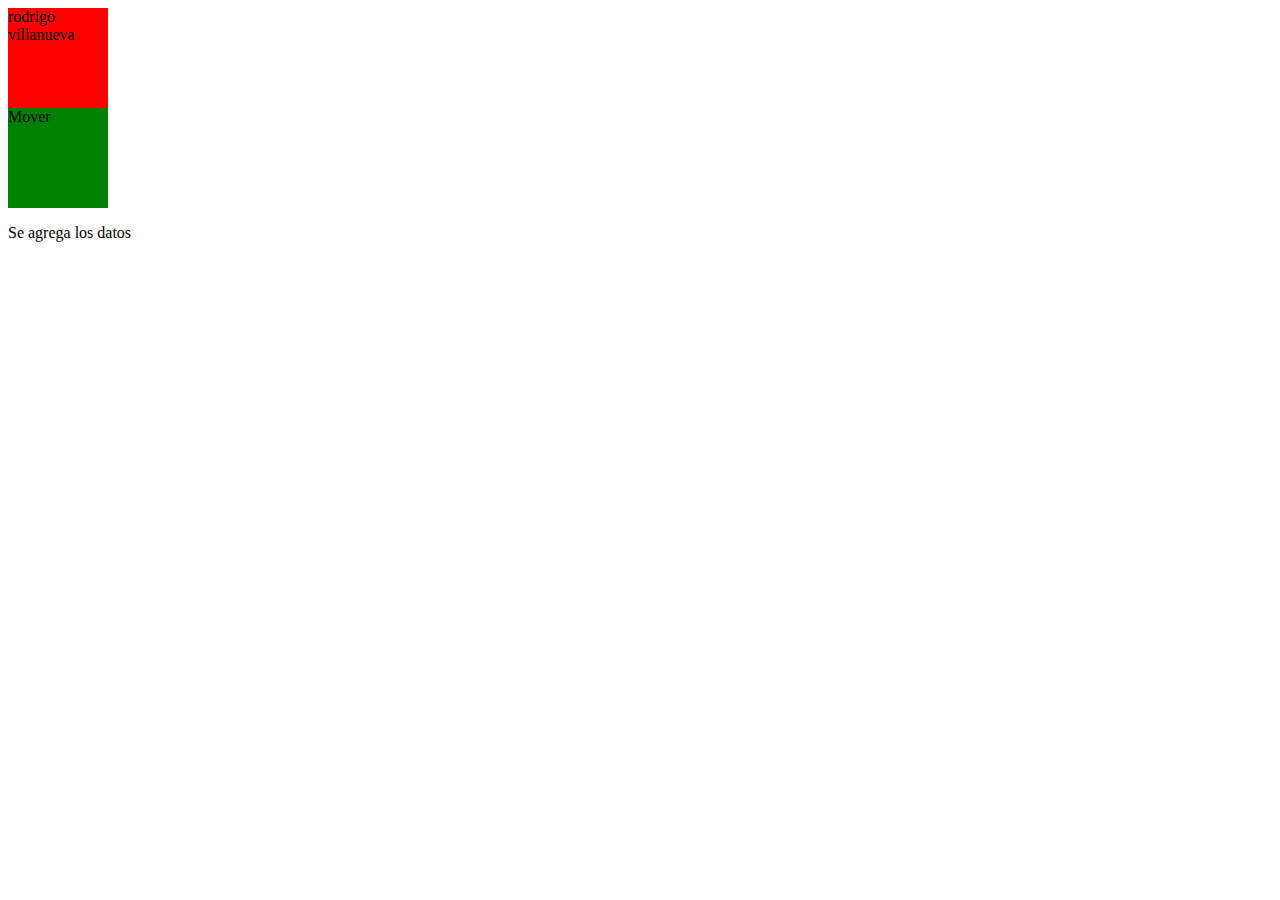
<file: index.html>
<!DOCTYPE html>
<html lang="en">

<head>
    <meta charset="UTF-8">
    <meta name="viewport" content="width=device-width, initial-scale=1.0">
    <meta http-equiv="X-UA-Compatible" content="ie=edge">
    <title>Document</title>
</head>

<style>
    .caja {
        background-color: red;
        width: 100px;
        height: 100px;
        ;
    }
    
    .caja2 {
        background-color: green;
        width: 100px;
        height: 100px;
        ;
    }
</style>

<body>

    <div class="caja rodrigo">
        rodrigo villanueva
    </div>

    <div class="caja2">
        Mover
    </div>

    <p id="texto">Se agrega los datos</p>



    <script src="jquery-3.min.js"></script>
    <script src="demo.js"></script>
</body>

</html>
</file>
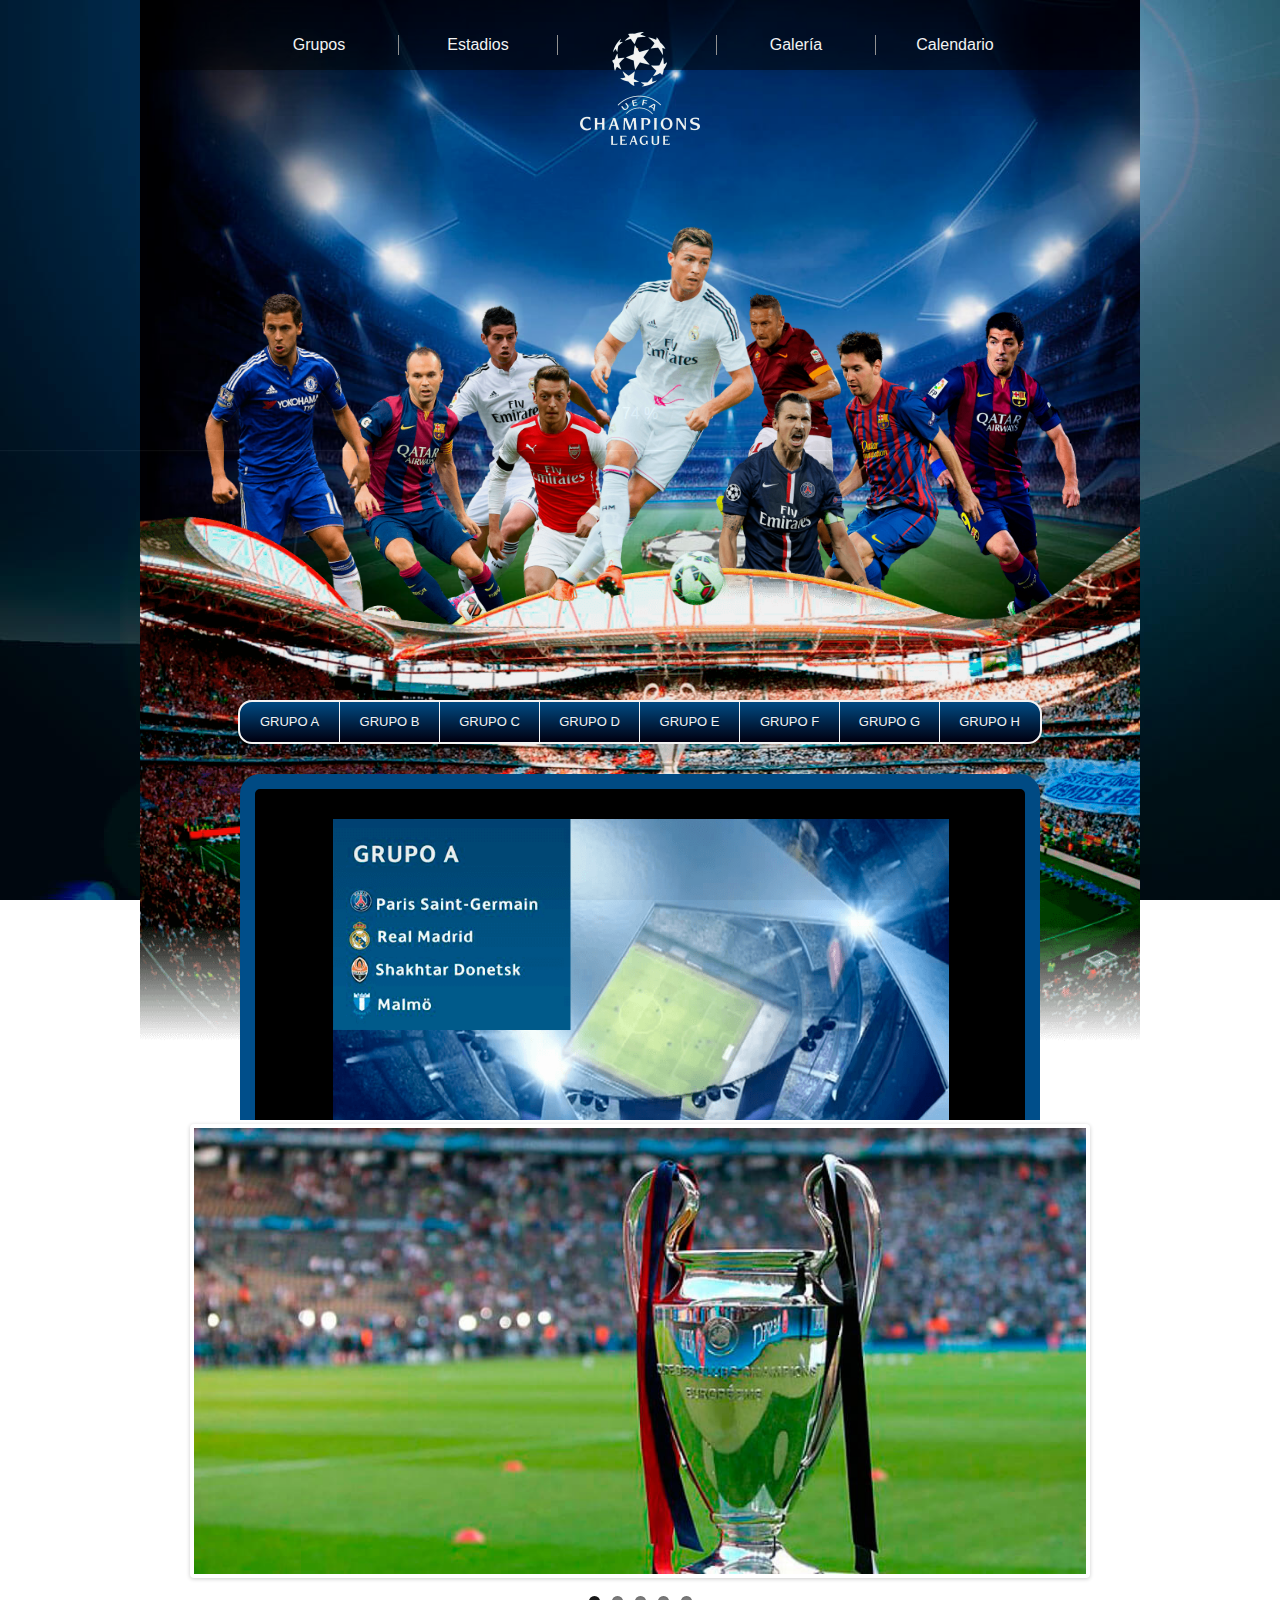
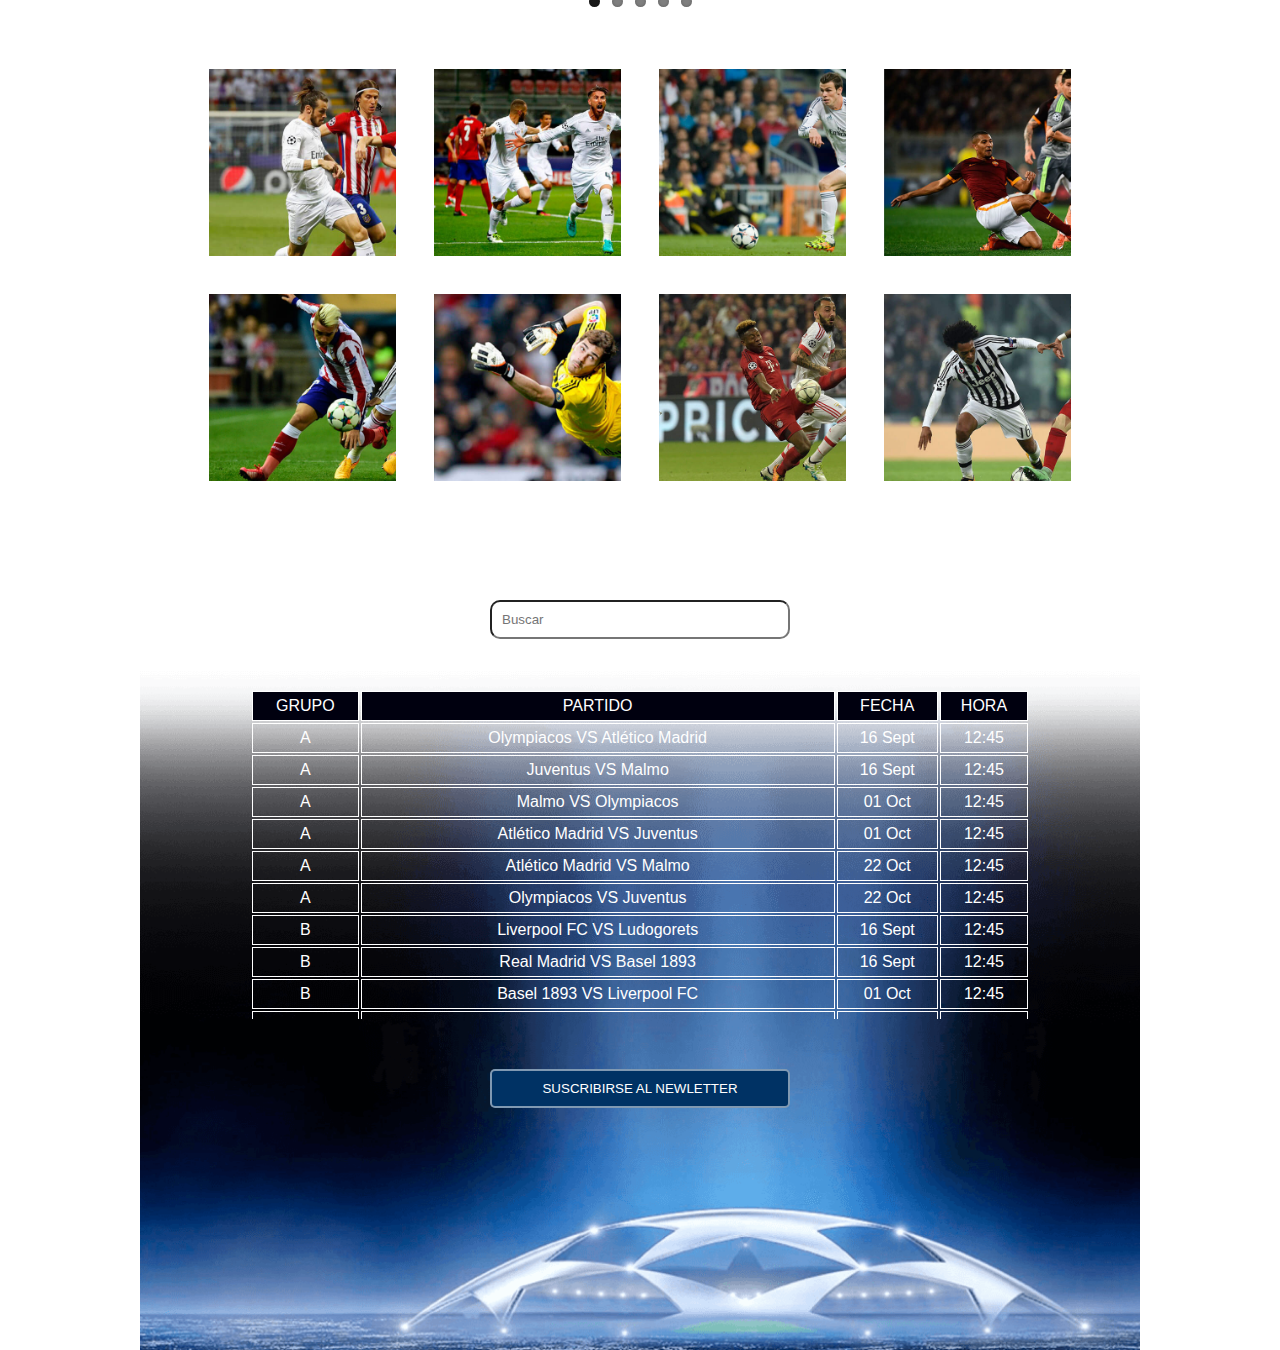
<file: pagina_demo/02.JqueryRecursosPlugins/uefaChampions - resuelto/index.html>
<!DOCTYPE html>
<html lang="en">
	<head>
		<meta charset="UTF-8">
		<title>UEFA CHAMPIONS LEAGUE</title>

		<link rel="icon" href="img/icono.png">
		<link rel="stylesheet" href="css/estilo.min.css" media="">
		<link rel="stylesheet" href="css/cssFlexSlider/flexslider.css">
		<link rel="stylesheet" href="css/cssFancybox/jquery.fancybox.css">
		
		<script src="js/jquery-3.0.0.min.js"></script>
		<script src="js/plugins/animatescroll.js"></script>
		<script src="js/plugins/jquery.scrollUp.js"></script>
		<script src="js/plugins/jquery.easing.js"></script>
		<script src="js/plugins/jquery.flexslider.js"></script>
		<script src="js/plugins/jquery.fancybox.js"></script>
		<script src="js/plugins/jquery.dataTables.min.js"></script>
		<script src="js/plugins/jquery-migrate-1.4.1.min.js"></script>
		
	</head>

	<body>

		<div id="preload">
			
			<p id="porcentajeCarga">0%</p>
			<div id="fondoCarga"></div>
			<div id="rellenoCarga"></div>
			<div id="estado"></div>

		</div>

		<div id="contenedor">

			<!--Bloque 0-->

				<section id="bloque0">

					<nav  id="botonera">
						<ul>
							<li><a href="#bloque2">Grupos</a></li>
							<li><a href="#bloque3">Estadios</a></li>
							<li>.</li>
							<li><a href="#bloque4">Galería</a></li>
							<li><a href="#bloque5">Calendario</a></li>
						</ul>
					</nav>
				
					<img id="logo" src="img/logo.png">	

				</section>

			<!--Bloque 1-->
				
				<section id="bloque1">

					<img id="totti" src="img/totti.png">
					<img id="james" src="img/james.png">
					<img id="ozil" src="img/ozil.png">
					<img id="iniesta" src="img/iniesta.png">
					<img id="hazard" src="img/hazard.png">
					<img id="suarez" src="img/suarez.png">
					<img id="messi" src="img/messi.png">
					<img id="zlatan" src="img/zlatan.png">
				
				</section>

			<!--Bloque 2-->

				<section id="bloque2">

					<img id="cristiano" src="img/cristiano.png">

					<nav id="botonesGrupo">
						<ul>
							<li enlace="#grupoA">GRUPO A</li>
							<li enlace="#grupoB">GRUPO B</li>
							<li enlace="#grupoC">GRUPO C</li>
							<li enlace="#grupoD">GRUPO D</li>
							<li enlace="#grupoE">GRUPO E</li>
							<li enlace="#grupoF">GRUPO F</li>
							<li enlace="#grupoG">GRUPO G</li>
							<li enlace="#grupoH">GRUPO H</li>
						</ul>
					</nav>

					<div id="grupos">
						<img id="grupoH" src="img/grupoH.png">
						<img id="grupoG" src="img/grupoG.png">
						<img id="grupoF" src="img/grupoF.png">
						<img id="grupoE" src="img/grupoE.png">
						<img id="grupoD" src="img/grupoD.png">
						<img id="grupoC" src="img/grupoC.png">
						<img id="grupoB" src="img/grupoB.png">
						<img id="grupoA" src="img/grupoA.png">
					</div>

				</section>

			<!--Bloque 3-->

				<section id="bloque3">

					<div id="estadios">

						<div class="flexslider">
						  	
						  	<ul class="slides">

							    <li>
							      <img src="img/slide01.jpg" alt="">
							    </li>

							    <li>
							      <img src="img/slide02.jpg" alt="">
							    </li>

							    <li>
							      <img src="img/slide03.jpg" alt="">
							    </li>

							    <li>
							     <img src="img/slide04.jpg" alt="">
							    </li>

							     <li>
							     <img src="img/slide05.jpg" alt="">
							    </li>

						  	</ul>
						</div>
											
					</div>
					
				</section>

			<!--Bloque 4-->

				<section id="bloque4">

					<ul id="galeria">
						
						<li> 
			                <a rel="grupo" title="Lorem Ipsum" href="img/cuadro01.jpg"><img src="img/cuadro01.jpg"></a>
						</li>
						<li>
							<a rel="grupo" title="Lorem Ipsum" href="img/cuadro02.jpg"><img src="img/cuadro02.jpg"></a>
						</li>
						<li>
							<a rel="grupo" title="Lorem Ipsum" href="img/cuadro03.jpg"><img src="img/cuadro03.jpg"></a>
						</li>
						<li>
							<a rel="grupo" title="Lorem Ipsum" href="img/cuadro04.jpg"><img src="img/cuadro04.jpg"></a>
						</li>
						<li>
							<a rel="grupo" title="Lorem Ipsum" href="img/cuadro05.jpg"><img src="img/cuadro05.jpg"></a>
						</li>
						<li>
							<a rel="grupo" title="Lorem Ipsum" href="img/cuadro06.jpg"><img src="img/cuadro06.jpg"></a>
						</li>
						<li>
							<a title="Lorem Ipsum" href="img/cuadro07.jpg"><img src="img/cuadro07.jpg"></a>
						</li>
						<li>
							<a title="Lorem Ipsum" href="img/cuadro08.jpg"><img src="img/cuadro08.jpg"></a>
						</li>

					</ul>
				
				</section>

			<!--Bloque 5-->

				<section id="bloque5">

					<input type="search" placeholder="Buscar">
					
					<div id="calendario">

						<table>
					
							<thead>
								<tr>
									<td>GRUPO</td>
									<td>PARTIDO</td>
									<td>FECHA</td>
									<td>HORA</td>				
								</tr>
							</thead>

							<tbody>
								<tr>
									<td>A</td>
									<td>Olympiacos VS Atlético Madrid</td>
									<td>16 Sept</td>
									<td>12:45</td>
								</tr>
								<tr>
									<td>A</td>
									<td>Juventus VS Malmo</td>
									<td>16 Sept</td>
									<td>12:45</td>
								</tr>
								<tr>
									<td>B</td>
									<td>Liverpool FC VS Ludogorets</td>
									<td>16 Sept</td>
									<td>12:45</td>
								</tr>
								<tr>
									<td>B</td>
									<td>Real Madrid VS Basel 1893</td>
									<td>16 Sept</td>
									<td>12:45</td>
								</tr>
								<tr>
									<td>C</td>
									<td>Monaco VS Bayer Leverkusen</td>
									<td>16 Sept</td>
									<td>12:45</td>
								</tr>
								<tr>
									<td>C</td>
									<td>SL Benfica VS Zenit St. Petersburg</td>
									<td>16 Sept</td>
									<td>12:45</td>
								</tr>
								<tr>
									<td>D</td>
									<td>Galatasaray VS RSC Anderlech</td>
									<td>16 Sept</td>
									<td>12:45</td>
								</tr>
								<tr>
									<td>D</td>
									<td>Borussia Dortmund VS Arsenal</td>
									<td>16 Sept</td>
									<td>12:45</td>
								</tr>
								<tr>
									<td>A</td>
									<td>Malmo VS Olympiacos</td>
									<td>01 Oct</td>
									<td>12:45</td>
								</tr>
								<tr>
									<td>A</td>
									<td>Atlético Madrid VS Juventus</td>
									<td>01 Oct</td>
									<td>12:45</td>
								</tr>
								<tr>
									<td>B</td>
									<td>Basel 1893 VS Liverpool FC</td>
									<td>01 Oct</td>
									<td>12:45</td>
								</tr>
								<tr>
									<td>B</td>
									<td>Ludogorest VS Real Madrid</td>
									<td>01 Oct</td>
									<td>12:45</td>
								</tr>
								<tr>
									<td>C</td>
									<td>Zenit St. Petersburg VS Monaco</td>
									<td>01 Oct</td>
									<td>12:45</td>
								</tr>
								<tr>
									<td>C</td>
									<td>Bayer Leverkusen VS SL Benfica</td>
									<td>01 Oct</td>
									<td>12:45</td>
								</tr>
								<tr>
									<td>D</td>
									<td>Arsenal VS Galatasaray</td>
									<td>01 Oct</td>
									<td>12:45</td>
								</tr>
								<tr>
									<td>D</td>
									<td>RSC Anderlech VS Borussia Dortmund</td>
									<td>01 Oct</td>
									<td>12:45</td>
								</tr>
								<tr>
									<td>A</td>
									<td>Atlético Madrid VS Malmo</td>
									<td>22 Oct</td>
									<td>12:45</td>
								</tr>
								<tr>
									<td>A</td>
									<td>Olympiacos VS Juventus</td>
									<td>22 Oct</td>
									<td>12:45</td>
								</tr>
								<tr>
									<td>B</td>
									<td>Ludogorest VS Basel 1893</td>
									<td>22 Oct</td>
									<td>12:45</td>
								</tr>
								<tr>
									<td>B</td>
									<td>Liverpool FC VS Real Madrid</td>
									<td>22 Oct</td>
									<td>12:45</td>
								</tr>
								<tr>
									<td>C</td>
									<td>Bayer Leverkusen VS Zenit St. Petersburg</td>
									<td>22 Oct</td>
									<td>12:45</td>
								</tr>
								<tr>
									<td>C</td>
									<td>Monaco VS SL Benfica</td>
									<td>22 Oct</td>
									<td>12:45</td>
								</tr>
								<tr>
									<td>D</td>
									<td>RSC Anderlech VS Arsenal</td>
									<td>22 Oct</td>
									<td>12:45</td>
								</tr>
								<tr>
									<td>D</td>
									<td>Galatasaray VS Borussia Dortmund</td>
									<td>22 Oct</td>
									<td>12:45</td>
								</tr>									
							</tbody>

						</table>

					</div>

					<button>Suscribirse al Newletter</button>
					<form>
					<input type="email" placeholder="Escriba su email" required>
					<input type="submit" value="Enviar">
					</form>

				</section>

		</div>

		<img src="img/back00.jpg" style="display:none">
		<img src="img/back01.jpg" style="display:none">
		<img src="img/back02.png" style="display:none">
		<img src="img/back03.png" style="display:none">

		
		<script src="js/codigo.min.js"></script>
		


	</body>
</html>
</file>
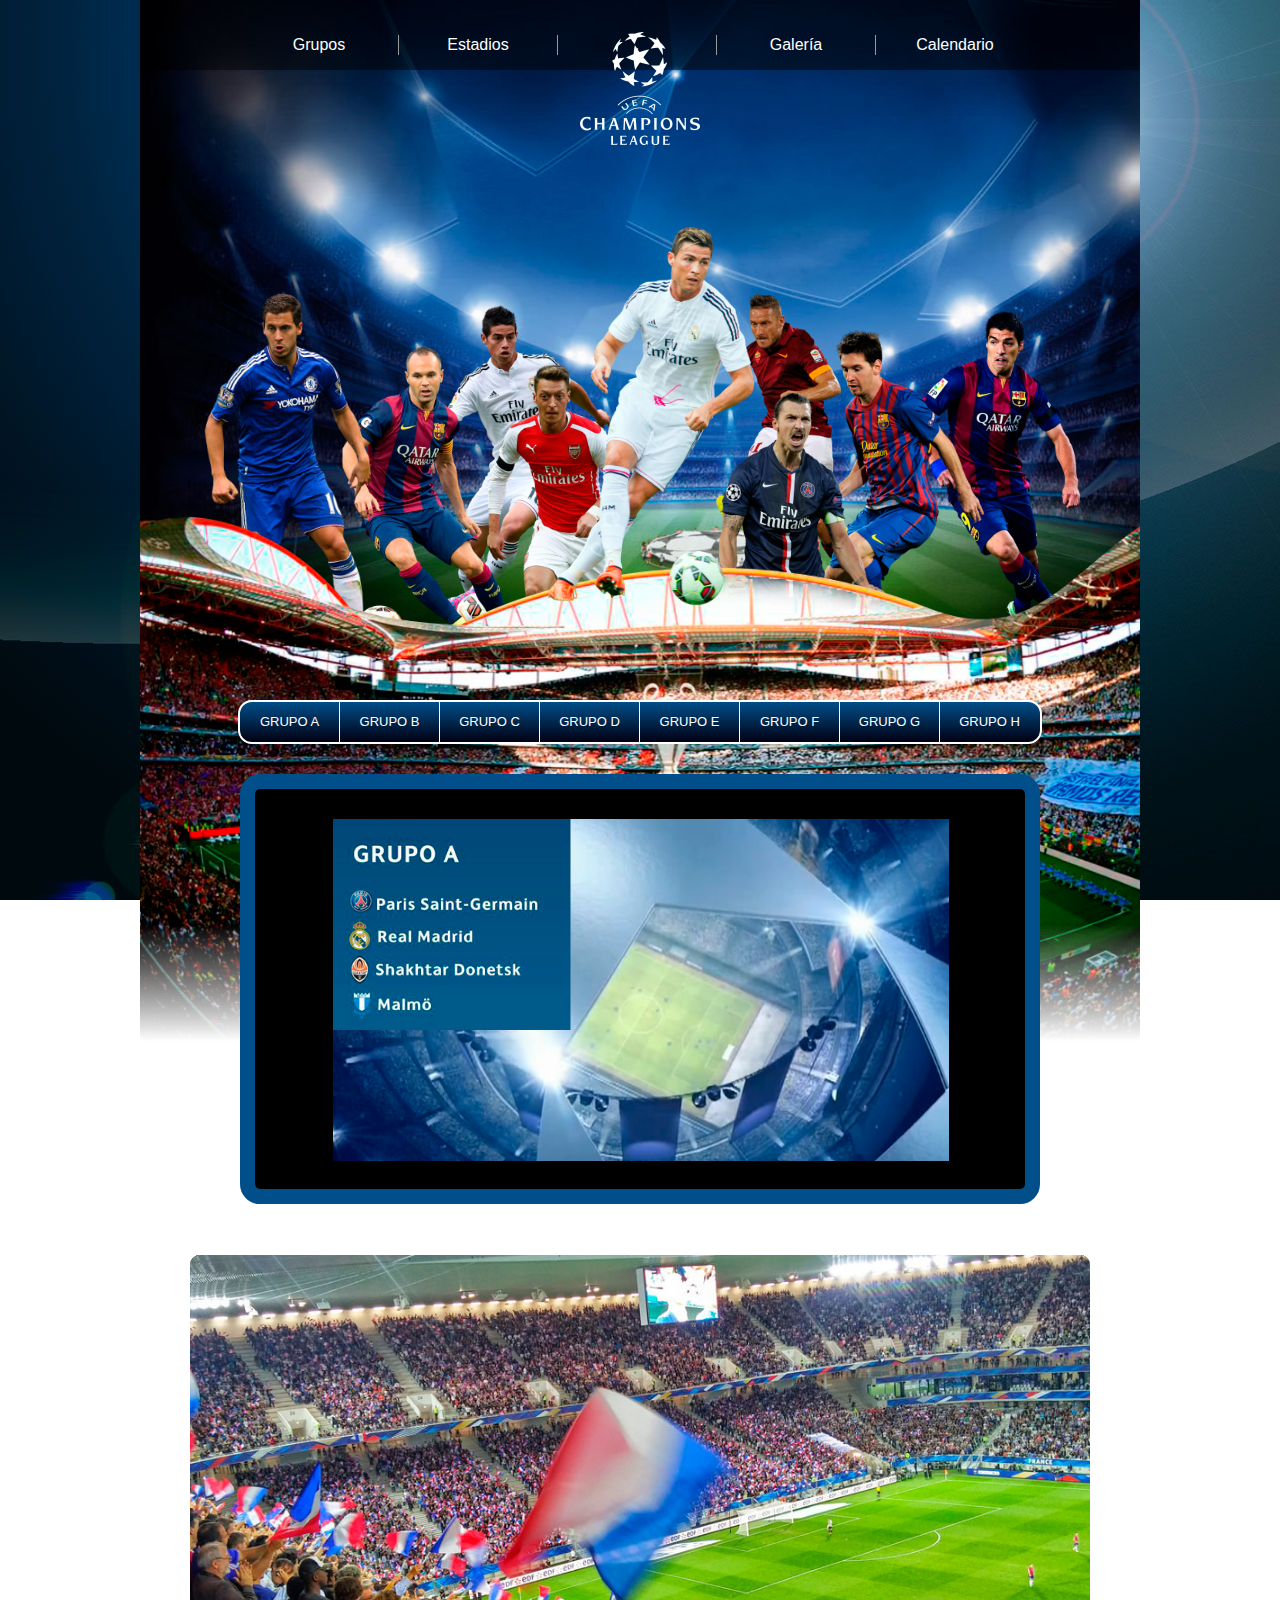
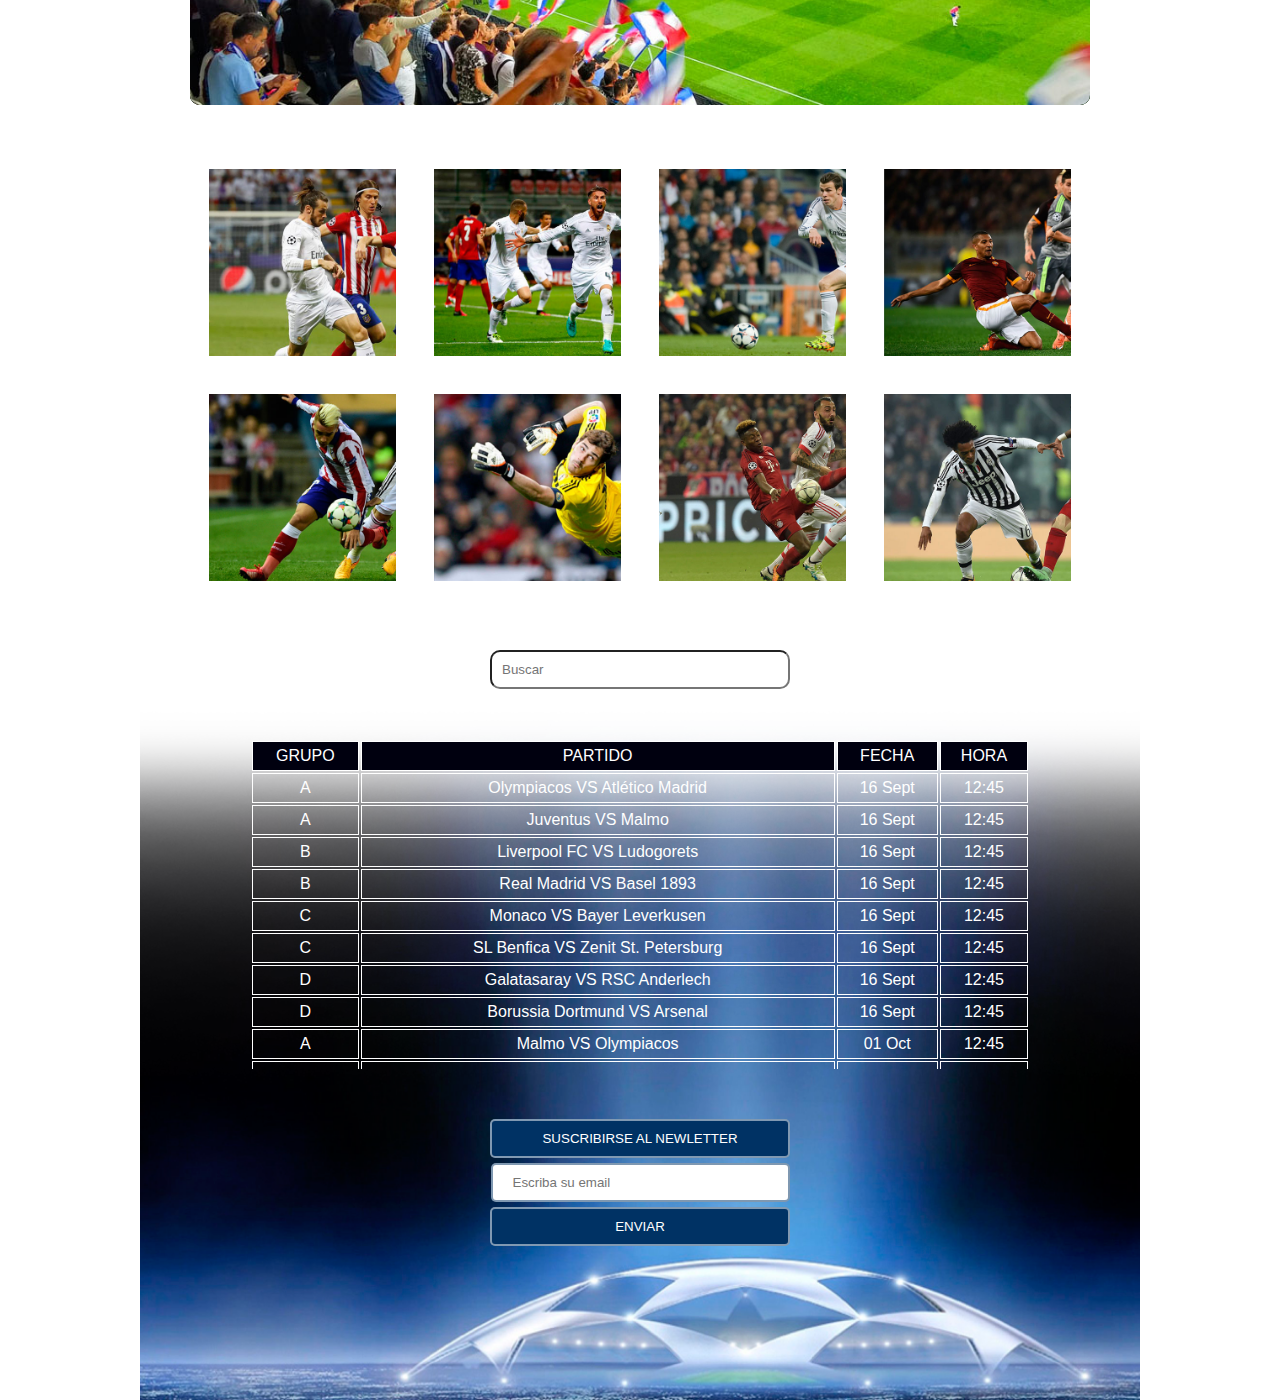
<file: pagina_demo/02.JqueryRecursosPlugins/uefaChampions - sin resolver/index.html>
<!DOCTYPE html>
<html lang="en">
	<head>
		<meta charset="UTF-8">
		<title>UEFA CHAMPIONS LEAGUE</title>

		<link rel="icon" href="img/icono.png">
		<link rel="stylesheet" href="css/estilo.css" media="">
		<script src="js/jquery-3.0.0.min.js"></script>
	</head>

	<body>

		<div id="contenedor">

			<!--Bloque 0-->

				<section id="bloque0">

					<nav  id="botonera">
						<ul>
							<li><a href="#bloque2">Grupos</a></li>
							<li><a href="#bloque3">Estadios</a></li>
							<li>.</li>
							<li><a href="#bloque4">Galería</a></li>
							<li><a href="#bloque5">Calendario</a></li>
						</ul>
					</nav>
				
					<img id="logo" src="img/logo.png">	

				</section>

			<!--Bloque 1-->
				
				<section id="bloque1">

					<img id="totti" src="img/totti.png">
					<img id="james" src="img/james.png">
					<img id="ozil" src="img/ozil.png">
					<img id="iniesta" src="img/iniesta.png">
					<img id="hazard" src="img/hazard.png">
					<img id="suarez" src="img/suarez.png">
					<img id="messi" src="img/messi.png">
					<img id="zlatan" src="img/zlatan.png">
				
				</section>

			<!--Bloque 2-->

				<section id="bloque2">

					<img id="cristiano" src="img/cristiano.png">

					<nav id="botonesGrupo">
						<ul>
							<li>GRUPO A</li>
							<li>GRUPO B</li>
							<li>GRUPO C</li>
							<li>GRUPO D</li>
							<li>GRUPO E</li>
							<li>GRUPO F</li>
							<li>GRUPO G</li>
							<li>GRUPO H</li>
						</ul>
					</nav>

					<div id="grupos">
						<img id="grupoH" src="img/grupoH.png">
						<img id="grupoG" src="img/grupoG.png">
						<img id="grupoF" src="img/grupoF.png">
						<img id="grupoE" src="img/grupoE.png">
						<img id="grupoD" src="img/grupoD.png">
						<img id="grupoC" src="img/grupoC.png">
						<img id="grupoB" src="img/grupoB.png">
						<img id="grupoA" src="img/grupoA.png">
					</div>

				</section>

			<!--Bloque 3-->

				<section id="bloque3">

					<div id="estadios">
						
							<img src="img/slide01.jpg" alt="">
							<img src="img/slide02.jpg" alt="">
							<img src="img/slide03.jpg" alt="">
							<img src="img/slide04.jpg" alt="">
							<img src="img/slide05.jpg" alt="">

					</div>
					
				</section>

			<!--Bloque 4-->

				<section id="bloque4">

					<ul id="galeria">
						
						<li> 
			                <img src="img/cuadro01.jpg">
						</li>
						<li>
							<img src="img/cuadro02.jpg">
						</li>
						<li>
							<img src="img/cuadro03.jpg">
						</li>
						<li>
							<img src="img/cuadro04.jpg">
						</li>
						<li>
							<img src="img/cuadro05.jpg">
						</li>
						<li>
							<img src="img/cuadro06.jpg">
						</li>
						<li>
							<img src="img/cuadro07.jpg">
						</li>
						<li>
							<img src="img/cuadro08.jpg">
						</li>

					</ul>
				

				</section>

			<!--Bloque 5-->

				<section id="bloque5">

					<input type="search" placeholder="Buscar">
					
					<div id="calendario">

						<table>
					
							<thead>
								<tr>
									<td>GRUPO</td>
									<td>PARTIDO</td>
									<td>FECHA</td>
									<td>HORA</td>				
								</tr>
							</thead>

							<tbody>
								<tr>
									<td>A</td>
									<td>Olympiacos VS Atlético Madrid</td>
									<td>16 Sept</td>
									<td>12:45</td>
								</tr>
								<tr>
									<td>A</td>
									<td>Juventus VS Malmo</td>
									<td>16 Sept</td>
									<td>12:45</td>
								</tr>
								<tr>
									<td>B</td>
									<td>Liverpool FC VS Ludogorets</td>
									<td>16 Sept</td>
									<td>12:45</td>
								</tr>
								<tr>
									<td>B</td>
									<td>Real Madrid VS Basel 1893</td>
									<td>16 Sept</td>
									<td>12:45</td>
								</tr>
								<tr>
									<td>C</td>
									<td>Monaco VS Bayer Leverkusen</td>
									<td>16 Sept</td>
									<td>12:45</td>
								</tr>
								<tr>
									<td>C</td>
									<td>SL Benfica VS Zenit St. Petersburg</td>
									<td>16 Sept</td>
									<td>12:45</td>
								</tr>
								<tr>
									<td>D</td>
									<td>Galatasaray VS RSC Anderlech</td>
									<td>16 Sept</td>
									<td>12:45</td>
								</tr>
								<tr>
									<td>D</td>
									<td>Borussia Dortmund VS Arsenal</td>
									<td>16 Sept</td>
									<td>12:45</td>
								</tr>
								<tr>
									<td>A</td>
									<td>Malmo VS Olympiacos</td>
									<td>01 Oct</td>
									<td>12:45</td>
								</tr>
								<tr>
									<td>A</td>
									<td>Atlético Madrid VS Juventus</td>
									<td>01 Oct</td>
									<td>12:45</td>
								</tr>
								<tr>
									<td>B</td>
									<td>Basel 1893 VS Liverpool FC</td>
									<td>01 Oct</td>
									<td>12:45</td>
								</tr>
								<tr>
									<td>B</td>
									<td>Ludogorest VS Real Madrid</td>
									<td>01 Oct</td>
									<td>12:45</td>
								</tr>
								<tr>
									<td>C</td>
									<td>Zenit St. Petersburg VS Monaco</td>
									<td>01 Oct</td>
									<td>12:45</td>
								</tr>
								<tr>
									<td>C</td>
									<td>Bayer Leverkusen VS SL Benfica</td>
									<td>01 Oct</td>
									<td>12:45</td>
								</tr>
								<tr>
									<td>D</td>
									<td>Arsenal VS Galatasaray</td>
									<td>01 Oct</td>
									<td>12:45</td>
								</tr>
								<tr>
									<td>D</td>
									<td>RSC Anderlech VS Borussia Dortmund</td>
									<td>01 Oct</td>
									<td>12:45</td>
								</tr>
								<tr>
									<td>A</td>
									<td>Atlético Madrid VS Malmo</td>
									<td>22 Oct</td>
									<td>12:45</td>
								</tr>
								<tr>
									<td>A</td>
									<td>Olympiacos VS Juventus</td>
									<td>22 Oct</td>
									<td>12:45</td>
								</tr>
								<tr>
									<td>B</td>
									<td>Ludogorest VS Basel 1893</td>
									<td>22 Oct</td>
									<td>12:45</td>
								</tr>
								<tr>
									<td>B</td>
									<td>Liverpool FC VS Real Madrid</td>
									<td>22 Oct</td>
									<td>12:45</td>
								</tr>
								<tr>
									<td>C</td>
									<td>Bayer Leverkusen VS Zenit St. Petersburg</td>
									<td>22 Oct</td>
									<td>12:45</td>
								</tr>
								<tr>
									<td>C</td>
									<td>Monaco VS SL Benfica</td>
									<td>22 Oct</td>
									<td>12:45</td>
								</tr>
								<tr>
									<td>D</td>
									<td>RSC Anderlech VS Arsenal</td>
									<td>22 Oct</td>
									<td>12:45</td>
								</tr>
								<tr>
									<td>D</td>
									<td>Galatasaray VS Borussia Dortmund</td>
									<td>22 Oct</td>
									<td>12:45</td>
								</tr>									
							</tbody>

						</table>

					</div>

					<button>Suscribirse al Newletter</button>
					<form>
					<input type="email" placeholder="Escriba su email" required>
					<input type="submit" value="Enviar">
					</form>

				</section>

		</div>
		
		<script src=""></script>

	</body>
</html>
</file>
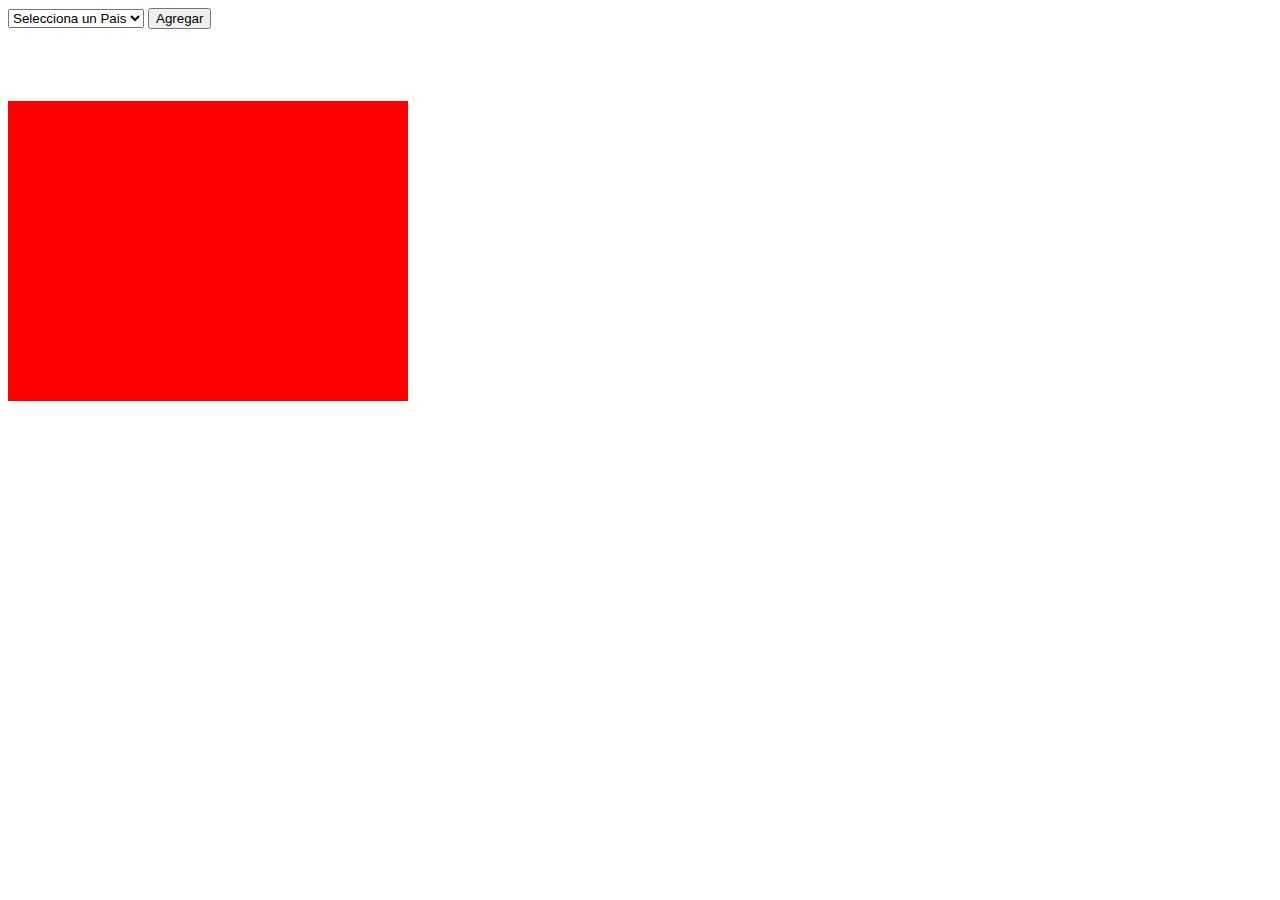
<file: lista.html>
<!DOCTYPE html>
<html lang="en">

<head>
    <meta charset="UTF-8">
    <meta name="viewport" content="width=device-width, initial-scale=1.0">
    <meta http-equiv="X-UA-Compatible" content="ie=edge">
    <title>Lista</title>

    <style>
        .respuesta {
            background: red;
            width: 400px;
            height: 300px;
            margin: 72px 0 0 0px;
            ;
        }
    </style>
</head>

<body>


    <div class="example">
        <select id="pais">
            <option value="">Selecciona un Pais</option>
            <option value="madrid" data-price="180">Madrid</option>
            <option value="españa" data-price="280">España</option>
            <option value="méxico" data-price="380">México</option>

        </select>
        <button>Agregar</button>
    </div>

    <div class="respuesta">

    </div>

</body>

</html>

<script src="jquery-3.min.js"></script>
<script>
    $('.example').on('click', 'button', function() {

        var seleccion = $('.example select option:selected'); //opcion seleccionada
        var value = seleccion.val();
        // var precio= seleccion.attr('data-price');
        var precio = seleccion.data('price');

        console.log(value);
        console.log(precio);

        if (precio) {
            $('.respuesta').text('Datos seleccionados: ' + value + precio);
        } else {
            $('.respuesta').text('Selecciona un Campo');
        }



    });
</script>
</file>
<file: pagina_demo/02.JqueryRecursosPlugins/uefaChampions - sin resolver/css/estilo.css>
*{
	margin: 0;
	padding: 0;
	list-style: none;
	text-decoration: none;
	font-family: sans-serif;
}


body{
	background: url(../img/back00.jpg);
	background-attachment: fixed;
	background-size: cover;
	background-position: center top;
}

#contenedor{
	position: relative;
	width:1000px;
	height: auto;
	margin: auto;
}

/***********************************************
CARGADOR
***********************************************/


/***********************************************
BLOQUE 00
***********************************************/
section#bloque0{
	position: absolute;
	z-index: 1;
	margin: 0 auto;
	width:100%;
	height:70px;
	background: rgba(0,0,0,.5);
}

nav#botonera{
	position:relative;
	top: 35px;
	margin:auto;
	width: 800px;
	height:20px;
}

nav#botonera ul li{
	float:left;
	text-align: center;
	width: 158px;
	line-height: 20px;
	color:white;
	border-right: 1px solid #999;
}

nav#botonera ul li:last-child{
	border-right:0;
}

nav#botonera ul li a{
	color:white;
}

nav#botonera ul li a:hover{
	text-decoration: underline;
}


#logo{
	display: block;
	position: relative;
	margin: auto;
	top: 10px;
	width: 12%;
	z-index:1;
}

/***********************************************
BLOQUE 01
***********************************************/

section#bloque1{
	position: relative;
	margin: 0px auto;
	width:100%;
	height:650px;
	background: url(../img/back01.jpg);
	background-size: cover; 
}

#totti{
	position: absolute;
	bottom:40px;
	right: 27%;
	width: 23%;
}

#james{
	position: absolute;
	bottom:10px;
	left: 28%;
	width: 20%;
}

#ozil{
	position: absolute;
	bottom:0px;
	left: 34%;
	width: 18%;
}

#iniesta{
	position: absolute;
	bottom:0px;
	left: 20%;
	width: 20%;
}

#hazard{
	position: absolute;
	bottom:0px;
	left: 5%;
	width: 20%;
}

#suarez{
	position: absolute;
	bottom:0px;
	right: 5%;
	width: 18%;
}

#messi{
	position: absolute;
	bottom:0px;
	right: 15%;
	width: 18%;
}

#zlatan{
	position: absolute;
	bottom:30px;
	right: 25%;
	width: 18%;
}

/***********************************************
BLOQUE 02
***********************************************/

section#bloque2{
	position: relative;
	margin: 0px auto;
	width:100%;
	top:-180px;
	height:650px;
	background: url(../img/back02.png);
	background-size: cover;
}


#cristiano{
	position: absolute;
	top: -250px;
	left: 40%;
	width: 22%;
}

nav#botonesGrupo{
	position: relative;
	margin: auto;
	top: 230px;
	width: 800px;
	height: 40px;
	background: linear-gradient(#004e8a, #001);
	border-radius:14px;
	border:2px solid white; 
}

nav#botonesGrupo ul li{
	float: left;
	width: 99px;
	text-align: center;
	line-height: 40px;
	color: white;
	font-size: 13px;
	border-right:1px solid white;
	cursor: pointer;
}

nav#botonesGrupo ul li:hover{
	background:rgba(0,0,5,.5);
}

nav#botonesGrupo ul li:last-child{
	border-right:0;
}

#grupos{
	position: relative;
	margin: auto;
	top:260px;
	width: 770px;
	height: 400px;
	background: rgba(0,0,0,1);
	border-radius:20px;
	border:15px solid #004e8a;
	overflow: hidden;
}

#grupos img{
	display: block;
	position: absolute;
	top: 30px;
	left: 78px;
	width: 80%;
}

/***********************************************
BLOQUE 03
***********************************************/

section#bloque3{
	position: relative;
	margin: 0px auto;
	top:-150px;
	width:100%;
	height:550px;
	background:rgba(0,0,0,0);
}

#estadios{
	position: relative;
	margin: auto;
	top: 100px;
	width: 900px;
	height: 450px;
	border:5px solid white;
	border-radius: 10px;
}

#estadios img{
	width: 100%;
	position: absolute;
	border-radius: 10px;
}

/***********************************************
BLOQUE 04
***********************************************/

section#bloque4{
	position: relative;
	margin: 0px auto;
	top:-100px;
	width:900px;
	height:650px;
	background:rgba(0,0,0,0);
}

#galeria{
	position: relative;
	margin: auto;
	width: 900px;
}

#galeria li{
	float: left;
	width: 187px;
	height: 187px;
	margin: 15px;
	overflow: hidden;
	border:4px solid white;
	cursor: pointer;
}

#galeria li:hover{

	opacity: 0.6;
}

#galeria li img{
	width:180%;
}

/***********************************************
BLOQUE 05
***********************************************/

section#bloque5{
	position: relative;
	margin: -300px auto;
	top:50px;
	width:100%;
	height:750px;
	background: url(../img/back03.png);
	background-size: cover; 
}

input[type="search"]{
	position:relative;
	padding:10px;
	width:300px;
	border-radius: 10px;
	display: block;
	margin: auto;
	top:-100px;
}

.dataTables_info, .paginate_button, .dataTables_length, .dataTables_filter{
	display: none;
}

#calendario{
	position: relative;
	margin: auto;
	width: 800px;
	height:330px;
	color:white;
	overflow-y: scroll;
	overflow-x: hidden;
	top:-50px;
}

#calendario::-webkit-scrollbar{ 
	background:rgba(0,0,0,0);  
}

#calendario::-webkit-scrollbar-button{
 	background:rgba(0,50,100,.5);  
}

#calendario::-webkit-scrollbar-thumb{ 
	background:rgba(0,50,100,.5); 
}


table{
	position: relative;
	margin: auto;
	width: 780px;
	color:white;
}

thead tr td{
	text-align: center;
	padding:5px;
	border:1px solid white;
	background: rgba(0,0,15,1);
}

tbody tr td{
	text-align: center;
	padding:5px;
	border:1px solid white;
}

section#bloque5 button{
	position: relative;
	margin: auto;
	display: block;
	top:0px;
	padding:10px 20px;
	width: 300px;
	border: 2px solid rgba(255,255,255,.5);
	border-radius: 5px;
	background:rgba(0,50,100,1);
	color: white;
	text-transform: uppercase;
	cursor: pointer;
}

section#bloque5 button:hover{
	background:rgba(0,100,200,1);
}

section#bloque5 form{
	display: block;
}

input[type="email"], input[type="submit"] {
	display:block;
	position: relative;
	margin: 5px auto;
	top:0px;
	padding:10px 20px;
	width: 300px;
	border: 2px solid rgba(255,255,255,.5);
	border-radius: 5px;
	background:rgba(0,50,100,1);
	color: white;
	text-transform: uppercase;
}

section#bloque5 input[type="email"]{
	background: white;
	border: 2px solid rgba(0,50,100,.5);
	width: 255px;
	color: #333;
	text-transform: none;
}
</file>
<file: pagina_demo/02.JqueryRecursosPlugins/uefaChampions - resuelto/css/estilo.min.css>
*{margin:0;padding:0;list-style:none;text-decoration:none;font-family:sans-serif}body{background:url(../img/back00.jpg);background-attachment:fixed;background-size:cover;background-position:center top;overflow:hidden}
#contenedor{position:relative;width:1000px;height:auto;margin:auto}#preload{position:fixed;width:100%;height:100%;z-index:2;background:black}#porcentajeCarga{position:absolute;display:block;width:100%;text-align:center;color:white;top:45%}
#fondoCarga{position:absolute;top:50%;left:0;width:100%;height:2px;background:#333}#rellenoCarga{position:absolute;top:50%;left:0;width:0;height:1px;background:#fff}
#estado{position:absolute;top:60%;left:50%;width:200px;height:200px;text-align:center;margin:-100px 0 0 -100px;background:url(../img/preload/loader.gif) center no-repeat}
section#bloque0{position:absolute;z-index:1;margin:0 auto;width:100%;height:70px;background:rgba(0,0,0,.5)}nav#botonera{position:relative;top:35px;margin:auto;width:800px;height:20px}
nav#botonera ul li{float:left;text-align:center;width:158px;line-height:20px;color:white;border-right:1px solid #999}nav#botonera ul li:last-child{border-right:0}
nav#botonera ul li a{color:white}nav#botonera ul li a:hover{text-decoration:underline}#logo{display:block;position:relative;margin:auto;top:10px;width:12%;z-index:1}
section#bloque1{position:relative;margin:0 auto;width:100%;height:650px;background:url(../img/back01.jpg);background-size:cover}#totti{position:absolute;bottom:40px;right:27%;width:23%}
#james{position:absolute;bottom:10px;left:28%;width:20%}#ozil{position:absolute;bottom:0;left:34%;width:18%}#iniesta{position:absolute;bottom:0;left:20%;width:20%}
#hazard{position:absolute;bottom:0;left:5%;width:20%}#suarez{position:absolute;bottom:0;right:5%;width:18%}#messi{position:absolute;bottom:0;right:15%;width:18%}
#zlatan{position:absolute;bottom:30px;right:25%;width:18%}section#bloque2{position:relative;margin:0 auto;width:100%;top:-180px;height:650px;background:url(../img/back02.png);background-size:cover}
#cristiano{position:absolute;top:-250px;left:40%;width:22%}nav#botonesGrupo{position:relative;margin:auto;top:230px;width:800px;height:40px;background:linear-gradient(#004e8a,#001);border-radius:14px;border:2px solid white}
nav#botonesGrupo ul li{float:left;width:99px;text-align:center;line-height:40px;color:white;font-size:13px;border-right:1px solid white;cursor:pointer}
nav#botonesGrupo ul li:hover{background:rgba(0,0,5,.5)}nav#botonesGrupo ul li:last-child{border-right:0}#grupos{position:relative;margin:auto;top:260px;width:770px;height:400px;background:rgba(0,0,0,1);border-radius:20px;border:15px solid #004e8a;overflow:hidden}
#grupos img{display:block;position:absolute;top:30px;left:78px;width:80%}section#bloque3{position:relative;margin:0 auto;top:-200px;width:100%;height:550px;background:rgba(0,0,0,0)}
#estadios{position:relative;margin:auto;top:20px;width:900px;height:450px;border:5px solid white;border-radius:10px}section#bloque4{position:relative;margin:0 auto;top:-200px;width:900px;height:650px;background:rgba(0,0,0,0)}
#galeria{position:relative;margin:auto;width:900px}#galeria li{float:left;width:187px;height:187px;margin:15px;overflow:hidden;border:4px solid white;cursor:pointer}
#galeria li:hover{opacity:.6}#galeria li img{width:180%}section#bloque5{position:relative;margin:-300px auto;top:0;width:100%;height:750px;background:url(../img/back03.png);background-size:cover}
input[type="search"]{position:relative;padding:10px;width:300px;border-radius:10px;display:block;margin:auto;top:-100px}.dataTables_info,.paginate_button,.dataTables_length,.dataTables_filter{display:none}
#calendario{position:relative;margin:auto;width:800px;height:330px;color:white;overflow-y:scroll;overflow-x:hidden;top:-50px}#calendario::-webkit-scrollbar{background:rgba(0,0,0,0)}
#calendario::-webkit-scrollbar-button{background:rgba(0,50,100,.5)}#calendario::-webkit-scrollbar-thumb{background:rgba(0,50,100,.5)}table{position:relative;margin:auto;width:780px;color:white}
thead tr td{text-align:center;padding:5px;border:1px solid white;background:rgba(0,0,15,1)}tbody tr td{text-align:center;padding:5px;border:1px solid white}
section#bloque5 button{position:relative;margin:auto;display:block;top:0;padding:10px 20px;width:300px;border:2px solid rgba(255,255,255,.5);border-radius:5px;background:rgba(0,50,100,1);color:white;text-transform:uppercase;cursor:pointer}
section#bloque5 button:hover{background:rgba(0,100,200,1)}section#bloque5 form{display:none}input[type="email"],input[type="submit"]{display:block;position:relative;margin:5px auto;top:0;padding:10px 20px;width:300px;border:2px solid rgba(255,255,255,.5);border-radius:5px;background:rgba(0,50,100,1);color:white;text-transform:uppercase}
section#bloque5 input[type="email"]{background:white;border:2px solid rgba(0,50,100,.5);width:255px;color:#333;text-transform:none}
#scrollUp{bottom:20px;right:20px;width:50px;height:50px;border-radius:100%;background:url(../img/flecha.jpg)}
</file>
